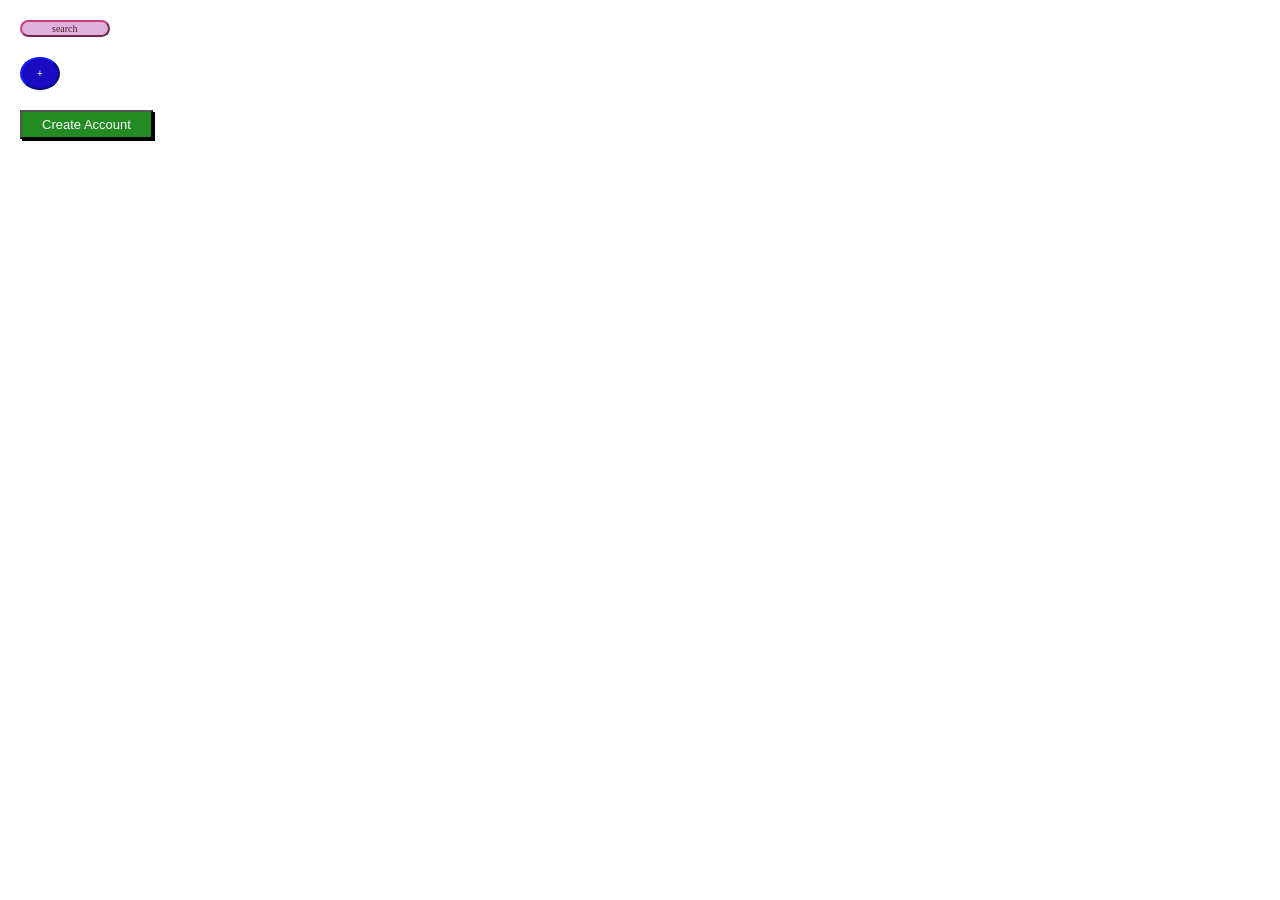
<file: Buttons/index .html>
<!DOCTYPE html>
<html lang="en">
<head>
    <meta charset="UTF-8">
    <meta name="viewport" content="width=device-width, initial-scale=1.0">
    <title>Document</title>
    <link rel="stylesheet" href="style.CSS">
</head>
<body>
    <button id="button1"> search </button>
    <button id="button2"> + </button>
    <button id="button3"> Create Account </button>
    
    <script src="main.js"></script>
</body>

</html>
</file>
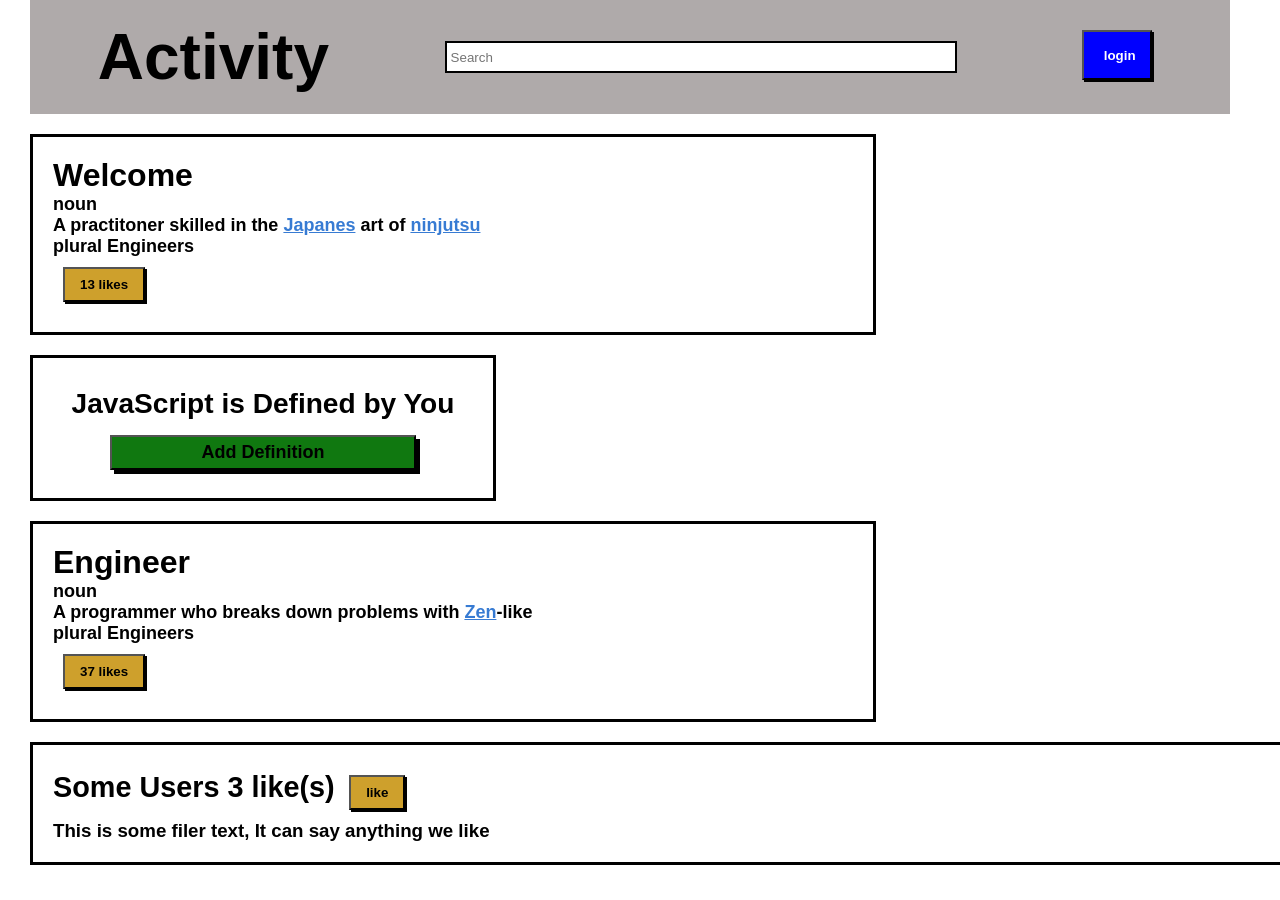
<file: web page/index12.html>
<!DOCTYPE html>
<html lang="en">
<head>
    <meta charset="UTF-8">
    <meta name="viewport" content="width=device-width, initial-scale=1.0">
    <title>Document</title>
    <link rel="stylesheet" href="style12.css">
    
</head>
<body>
    <nav>
        <h2 style="font-size: 400%;">Activity</h2>
        <input placeholder="Search" type="text" id="searchbox">
        <button id="button1" onclick="chandeInnerText(this)" >login</button>

    </nav>
    


        <div id="fisrtdiv" > 
        <h3 style="font-size: 200%;">Welcome</h3>
        <h3 style="font-size: large;">noun</h3>
        <p class="para" style="font-size: large; font-weight: bold; ">A practitoner skilled in the <span id="span"> Japanes</span> art of <span id="span">ninjutsu</span></p>
        <h3 style="font-size: large;">plural Engineers</h3>
        <button id="button2" onclick="showAlert()">13 likes</button>
    </div>



     <div id="seconddiv" > 
        <h3 >JavaScript is Defined by You</h3>
        <button id="button3" onclick="remove(this)" > Add Definition</button>
    </div>

    
    
    <div id="thirddiv">
        <h3 style="font-size: 200%;">Engineer</h3>
        <h3 style="font-size: large;">noun</h3>
        <p  class="para" style="font-size: large ; font-weight: bold;">A programmer who breaks down problems with <span id="span">Zen</span>-like</p>
        <h3 style="font-size: large;">plural Engineers</h3>
        <button id="button4" onclick="showAlert() " >37 likes</button>
    </div>

    
    <div id="forthdiv">
        <h3 id="thirdpara" style="font-size: 180%;">Some Users <span id="numoflikes">3</span> like(s)</h3>
        <button id="button5"  onclick="addlike()"> like</button>
        <h3 >This is some filer text, It can say anything we like</h3>
    </div>
    <script src="main12.js"></script>
</body>
</html>
</file>
<file: Buttons/style.CSS>
*{
    margin: 0%;
    padding: 0%;
}

button{
    display: block;
    margin: 20px;
}

#button1{
    background-color: rgb(222, 176, 222);
    border-color: rgb(201, 62, 129);
    color: rgba(64, 18, 18, 0.911);
    border-radius: 25px;
    font-size: 10px;
    padding: 1px 30px;
    border-width: 2px;
    font-family: Cambria, Cochin, Georgia, Times, 'Times New Roman', serif;
}
#button2{
    color: white;
    background-color: rgb(26, 10, 194);
    border-color: rgb(16, 23, 214);
    font-size: 10px;
    border-radius: 60%; 
    padding: 9px 15px;

}
#button3{
    color: white;
    background-color: forestgreen;
    box-shadow: 2px 2px black;
    padding: 5px 20px;
    font-size: small;
}
</file>
<file: web page/style12.css>
*{
    margin: 0%;
    padding: 0%;
    font-family: 'Gill Sans', 'Gill Sans MT', Calibri, 'Trebuchet MS', sans-serif;
}
nav{
    display: flex;
    justify-content: space-around;
    background-color: rgba(157, 151, 151, 0.813);
    margin: 0px 50px  20px 30px;
    padding: 20px 10px;
}
div{
    border: 3px solid black;
    margin: 0px 45px  20px 30px;
    padding: 20px;

}

#fisrtdiv{
    display: inline-block;
    width: 800px;
}

#seconddiv{
    text-align: center;
    font-size: x-large;
    font-family: 'Gill Sans', 'Gill Sans MT', Calibri, 'Trebuchet MS', sans-serif;
    vertical-align: top;
    display: inline-block;
    width: 400px;
    height: 80px;
    padding: 30px 30px ;
    margin-right: 50px;
}
#thirddiv{
    
    display: block;
    width: 800px;
}
#forthdiv{
    width: 1400px;
    

}
button{
    margin: 10px;
    padding: 8px 15px;
    background-color: rgb(206, 160, 44);
    box-shadow: 2px 2px black;
    color: black;
    font-weight: bold;
}
#button1{
    width: 70px;
    height: 50px;
    color: white;
    background-color: blue;
    box-shadow: 2px 2px black;
    padding-right: 10px;
    
}
#button3{
    margin: 15px;
    background-color: rgb(16, 120, 16);
    font-size: large;
    box-shadow: 4px 4px black;
    padding: 5px 90px;
}
#searchbox{
    align-self: center;
    width: 500px;
    height: 20px;
    padding: 4px;
    border: 2px solid black;
}

#span{
    text-decoration: underline;
    color: rgb(55, 123, 211);
}
#thirdpara{
    display: inline-block;
}
</file>
